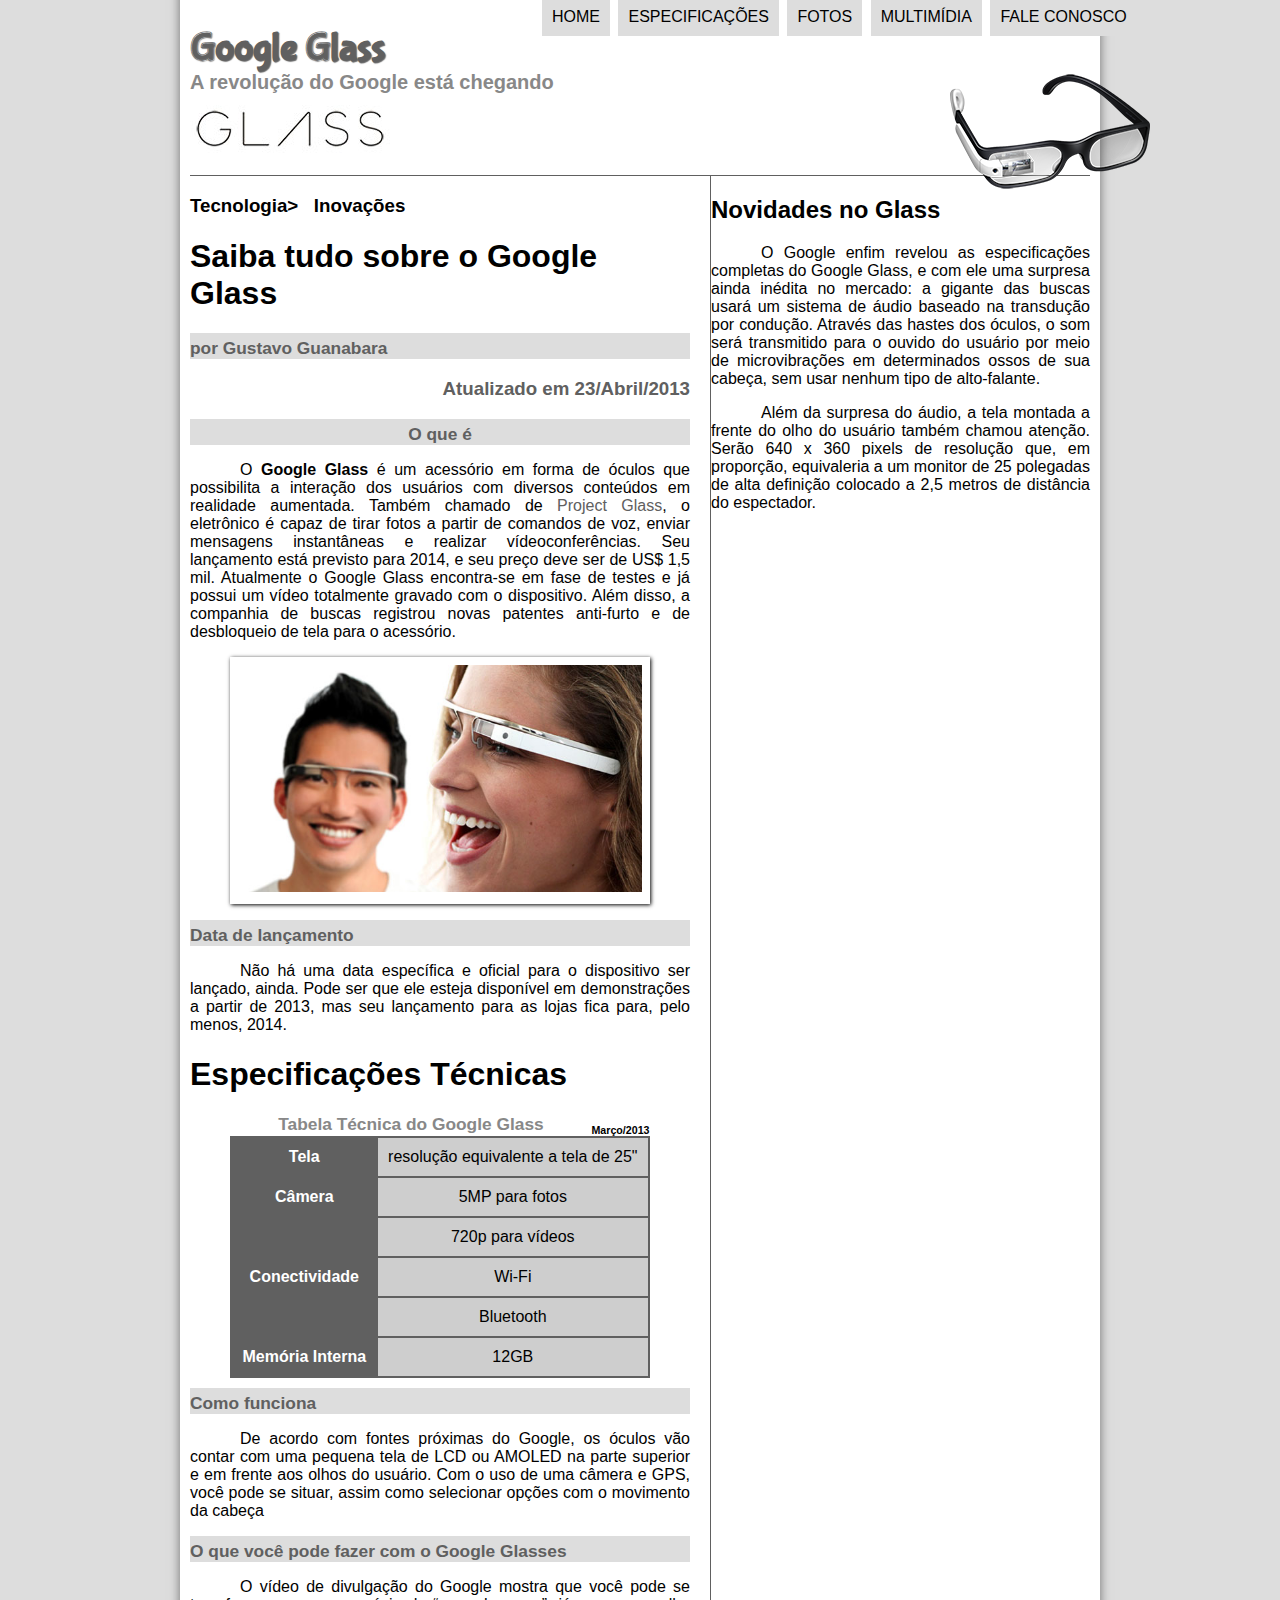
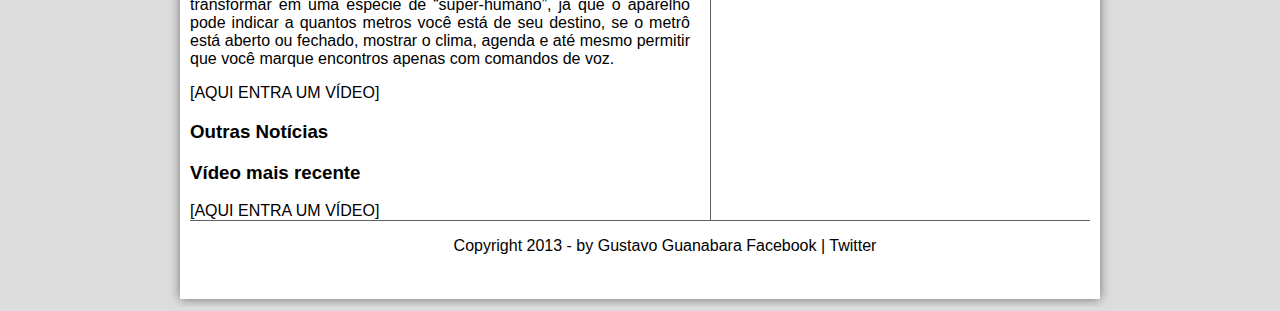
<file: index.html>
<!DOCTYPE html>
<hmtl lang="pt-br">

    <head>
        <meta charset="utf-8" />
        <title>curso html5</title>
        <link rel="stylesheet" href="_css/estilo.css"/>
    </head>
    <script language="javascript" src="_javascript/funcoes.js">
    </script>
    <body>
        <div id="interface">

            <header id="cabecalho">
                <hgroup>
                    <h1> Google Glass </h1>
                    <h2>A revolução do Google está chegando</h2>
                </hgroup>

                <img id="icone" src="_imagens/glass-oculos-preto-peq.png">
        <nav id="menu">
        <h1>Menu Principal</h1>
        <ul>
            <li onmouseover="mudafoto('_imagens/home.png')" onmouseout="mudafoto('_imagens/glass-oculos-preto-peq.png') "><a href="index.html">Home</a></li>
            <li onmouseover="mudafoto('_imagens/especificacoes.png')" onmouseout="mudafoto('_imagens/glass-oculos-preto-peq.png') "><a href="specs.html">Especificações</a></li>
            <li onmouseover="mudafoto('_imagens/fotos.png')" onmouseout="mudafoto('_imagens/glass-oculos-preto-peq.png') "><a href="fotos.html">Fotos</a></li>
            <li onmouseover="mudafoto('_imagens/multimidia.png')" onmouseout="mudafoto('_imagens/glass-oculos-preto-peq.png') "><a href="multimidia-txt.html">Multimídia</a></li>
            <li onmouseover="mudafoto('_imagens/contato.png')" onmouseout="mudafoto('_imagens/glass-oculos-preto-peq.png') "><a href="fale-conosco.html">Fale conosco</a></li>
         </ul>
        </nav>
            </header>
<section id="corpo">
    <article id="noticia-principal">
        <header id="cabecalho-artigo">
            <hgroup>
                <h3> Tecnologia> &nbsp; Inovações</h3>
                <h1>Saiba tudo sobre o Google Glass</h1>
                <h2>por Gustavo Guanabara</h2>
                <h3 class="direita">Atualizado em 23/Abril/2013</h3>
            </hgroup>
        </header>    
            <h2 style="text-align: center;">O que é </h2>

            <p>O</Obj><span style="font-weight: 800;"> Google Glass </span>é um acessório em forma de óculos que
                possibilita a interação dos usuários com diversos conteúdos em realidade aumentada. Também chamado de
               <a href="http://google.com" target="_blank"> Project Glass</a>, o eletrônico é capaz de tirar fotos a partir de comandos de voz, enviar mensagens
                instantâneas e realizar vídeoconferências. Seu lançamento está previsto para 2014, e seu preço deve ser
                de US$ 1,5 mil. Atualmente o Google Glass encontra-se em fase de testes e já possui um vídeo totalmente
                gravado com o dispositivo. Além disso, a companhia de buscas registrou novas patentes anti-furto e de
                desbloqueio de tela para o acessório. </p>

           <figure class="foto-legenda">
            <img src="_imagens/glass-quadro-homem-mulher.jpg"/>
            <figcaption>
                <h3>Google Glasse</h3>
                <p>Brancos risonhos com óculos técnológicos</p>
            </figcaption>
           </figure>

            <h2>Data de lançamento</h2>
            <p>Não há uma data específica e oficial para o dispositivo ser lançado, ainda. Pode ser que ele esteja
                disponível em demonstrações a partir de 2013, mas seu lançamento para as lojas fica para, pelo menos,
                2014.</p>

            <h1>Especificações Técnicas</h1>
            
            <table id="tabelaspec">
            <caption> Tabela Técnica do Google Glass <span>Março/2013</span></caption>

            <tr><td class="ce">Tela</td><td class="cd">resolução equivalente a tela de 25"</td></tr>
            <tr> <td rowspan="2" class="ce">Câmera</td> <td class="cd">5MP para fotos </td></tr>
            </tr><td class="cd"> 720p para vídeos</td></tr>
            <tr> <td rowspan="2" class="ce">Conectividade</td><td class="cd"> Wi-Fi </td></tr>
            <tr><td class="cd">Bluetooth</td></tr>
            <tr><td class="ce">Memória Interna</td><td class="cd"> 12GB</td></tr>

            </table>

            <h2>Como funciona</h2>
            <p>De acordo com fontes próximas do Google, os óculos vão contar com uma pequena tela de LCD ou AMOLED na
                parte superior e em frente aos olhos do usuário. Com o uso de uma câmera e GPS, você pode se situar,
                assim como selecionar opções com o movimento da cabeça</p>

            <h2>O que você pode fazer com o Google Glasses</h2>
                <p>O vídeo de divulgação do Google mostra que você pode se transformar em uma espécie de “super-humano”, já
                que o aparelho pode indicar a quantos metros você está de seu destino, se o metrô está aberto ou
                fechado, mostrar o clima, agenda e até mesmo permitir que você marque encontros apenas com comandos de
                voz.</p>

            [AQUI ENTRA UM VÍDEO]

            <h3>Outras Notícias</h3>
            <h3>Vídeo mais recente</h3>
            [AQUI ENTRA UM VÍDEO]

    </article>
</section>
<aside>

            <h2>Novidades no Glass</h2>
            <p>O Google enfim revelou as especificações completas do Google Glass, e com ele uma surpresa ainda inédita
                no mercado: a gigante das buscas usará um sistema de áudio baseado na transdução por condução. Através
                das hastes dos óculos, o som será transmitido para o ouvido do usuário por meio de microvibrações em
                determinados ossos de sua cabeça, sem usar nenhum tipo de alto-falante.</p>

            <p>Além da surpresa do áudio, a tela montada a frente do olho do usuário também chamou atenção. Serão 640 x
                360 pixels de resolução que, em proporção, equivaleria a um monitor de 25 polegadas de alta definição
                colocado a 2,5 metros de distância do espectador.</p>
</aside>

<footer id="rodape">

   <p> Copyright 2013 - by Gustavo Guanabara
    Facebook | Twitter </p> <br>

</footer>

</div>
</body>
</html>
</file>
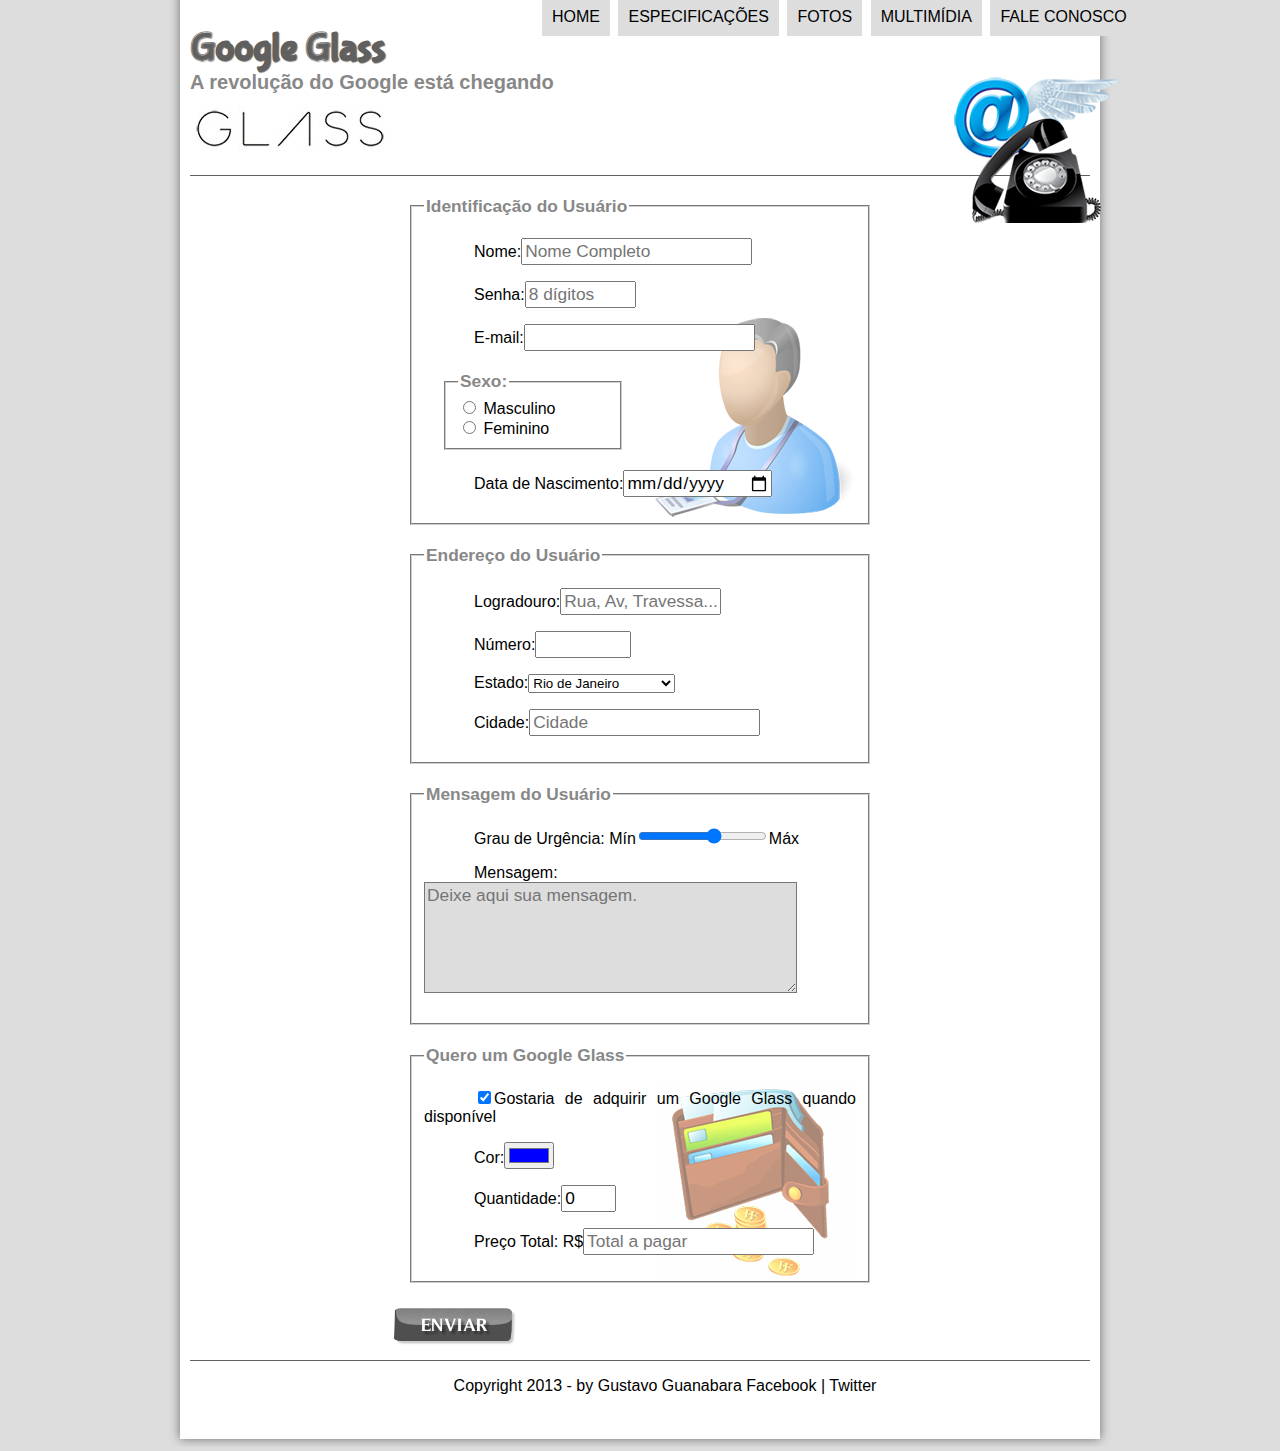
<file: fale-conosco.html>
<!DOCTYPE html>
<html lang="pt-br">

    <head>
        <meta charset="utf-8" />
        <title>curso html5</title>
        <link rel="stylesheet" href="_css/estilo.css"/>
        <link rel="stylesheet" href="_css/form.css"/>
    </head>
    <script language="javascript" src="_javascript/funcoes.js">
    </script>
    <script>
        function calc_total() {
            var qtd= parseInt(document.getElementById('cQtd').value);
            tot= qtd * 1500;
            document.getElementById('cTot').value = tot;
        }
    </script>
    <body>
        <div id="interface">

            <header id="cabecalho">
                <hgroup>
                    <h1> Google Glass </h1>
                    <h2>A revolução do Google está chegando</h2>
                </hgroup>

                <img id="icone" src="_imagens/contato.png">

        <nav id="menu">
           <h1>Menu Principal</h1>
        <ul>
            <li onmouseover="mudafoto('_imagens/home.png')" onmouseout="mudafoto('_imagens/contato.png') "><a href="index.html">Home</a></li>
            <li onmouseover="mudafoto('_imagens/especificacoes.png')" onmouseout="mudafoto('_imagens/contato.png') "><a href="specs.html">Especificações</a></li>
            <li onmouseover="mudafoto('_imagens/fotos.png')" onmouseout="mudafoto('_imagens/contato.png') "><a href="fotos.html">Fotos</a></li>
            <li onmouseover="mudafoto('_imagens/multimidia.png')" onmouseout="mudafoto('_imagens/contato.png') "><a href="multimidia-txt.html">Multimídia</a></li>
            <li onmouseover="mudafoto('_imagens/contato.png')" onmouseout="mudafoto('_imagens/contato.png') "><a href="fale-conosco.html">Fale conosco</a></li>
         </ul>
        </nav>
            </header>
<form method="post" id="fContato" action="mailto.contato.com" oninput="calc_total();">
    <fieldset id="usuario"><legend>Identificação do Usuário</legend>
    <p><label for="cNome">Nome:</label><input type="text" name="tNome" id="cNome" size="20" maxlength="30" placeholder="Nome Completo"></p>
    <p><label for="cSenha">Senha:</label><input type="password" name="tSenha" id="cSenha" size="8" maxlength="8" placeholder="8 dígitos"></p>
    <p><label for="cMail">E-mail:</label><input type="email" name="tMail" id="cMail" size="20" maxlength="40"></p>
    <fieldset id="sexo"><legend>Sexo:</legend>
        <input type="radio" name="tSexo" id="cMasc"/><label for="cMasc"> Masculino </label><br>
        <input type="radio" name="tSexo" id="cFem"/><label for="cFem"> Feminino</label></fieldset>
    <p><label for="cNasc">Data de Nascimento:</label><input type="date" name="tNasc" id="cNas"></p>
    </fieldset>

    <fieldset id="endereço"><legend>Endereço do Usuário</legend>
    <p><label for="cRua">Logradouro:</label><input type="text" name="cRua" size="13" maxlength="80" placeholder="Rua, Av, Travessa..."></p>
    <p><label for="cNum">Número:</label><input type="number" name="tNum" id="cNum" min="0" max="99999"></p>
    <p><label for="cEst">Estado:</label><select name="tEst" id="cEst">
        <optgroup label="Região Sudeste">
            <option value="RJ">Rio de Janeiro</option>
            <option value="SP">São Paulo</option>
            <option value="MG">Minas Gerais</option>
        </optgroup>
        <optgroup label="Região Sul">
            <option value="SC">Santa Catarina</option>
            <option value="PR">Paraná</option>
            <option value="RS">Rio Grande do Sul</option>
        </optgroup>
    </select></p>
    <p><label for="cCid">Cidade:</label><input type="text" name="tCid" id="cCid" maxlength="40" size="20" placeholder="Cidade"></p>
    <datalist id="cidades">
    <option value="Rio de Janeiro"></option>
    <option value="Nova Iguaçu"></option>
    <option value="Niterói"></option>    
    <option value="Belford Roxo"></option>              
</datalist>    
</fieldset>

    <fieldset id="Mensagem"><legend>Mensagem do Usuário</legend>
    <p><label for="cUrg">Grau de Urgência:</label>
        Mín<input type="range" name="tUrg" id="cUrg" min="0" max="10" step="2">Máx</p>
    <p><label for="cMsg">Mensagem:</label>
        <textarea name="tMsg" id="cMsg" cols="35" rows="5" placeholder="Deixe aqui sua mensagem."></textarea></p>
    </fieldset>

    <fieldset id="pedido"><legend>Quero um Google Glass</legend>
    <p><input type="checkbox" name="tPed" id="cPed" checked><label for="cPed">Gostaria de adquirir um Google Glass quando disponível</label></p>
    <p><label for="cCor">Cor:</label><input type="color" name="tCor" id="cCor" value="#0000ff"></p>
    <p><label for="cQtd">Quantidade:</label><input type="number" name="tQtd" id="cQtd" min="0" max="5" value="0"></p>
    <p><label for="cTot">Preço Total: R$</label><input type="text" name="tTot" id="cTot" placeholder="Total a pagar" readonly></p> 
    </fieldset>

<input type="image" name="tEnviar" src="_imagens/botao-enviar.png">
</form>

<footer id="rodape">

    <p> Copyright 2013 - by Gustavo Guanabara
     Facebook | Twitter </p> <br>
 
 </footer>
 
 </div>
 </body>
 </html>
</file>
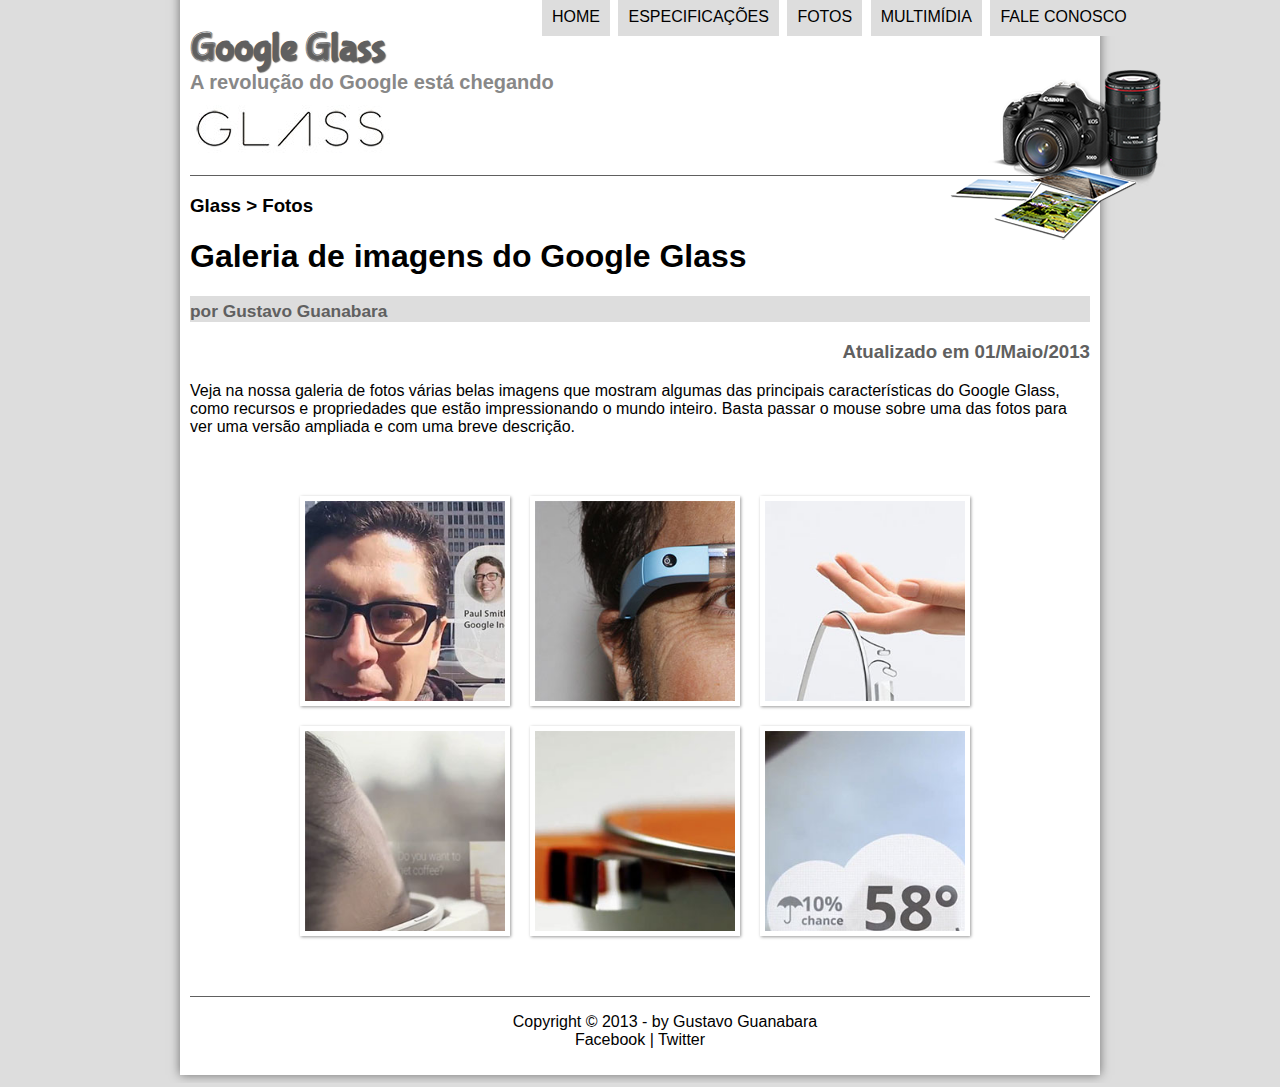
<file: fotos.html>
<!DOCTYPE html>
<html lang="pt-br">

    <head>
        <meta charset="utf-8" />
        <title>curso html5</title>
        <link rel="stylesheet" href="_css/estilo.css" />
        <link rel="stylesheet" href="_css/fotos.css"/>
    </head>
    <script language="javascript" src="_javascript/funcoes.js">
    </script>
        <body>
        <div id="interface">

            <header id="cabecalho">
                <hgroup>
                    <h1> Google Glass </h1>
                    <h2>A revolução do Google está chegando</h2>
                </hgroup>
                
                <img id="icone" src="_imagens/fotos.png">
                <nav id="menu">
                    <h1>Menu Principal</h1>
                    <ul>
                        <li onmouseover="mudafoto('_imagens/home.png')"
                            onmouseout="mudafoto('_imagens/fotos.png') "><a href="index.html">Home</a></li>
                        <li onmouseover="mudafoto('_imagens/especificacoes.png')"
                            onmouseout="mudafoto('_imagens/fotos.png') "><a
                                href="specs.html">Especificações</a></li>
                        <li onmouseover="mudafoto('_imagens/fotos.png')"
                            onmouseout="mudafoto('_imagens/fotos.png') "><a href="fotos.html">Fotos</a></li>
                        <li onmouseover="mudafoto('_imagens/multimidia.png')"
                            onmouseout="mudafoto('_imagens/fotos.png') "><a
                                href="multimidia-txt.html">Multimídia</a></li>
                        <li onmouseover="mudafoto('_imagens/contato.png')"
                            onmouseout="mudafoto('_imagens/fotos.png') "><a href="fale-conosco.html">Fale
                                conosco</a></li>
                    </ul>
                </nav>
            </header>
            <section id="corpo-full">
                <article id="noticia-principal">
                    <header id="cabecalho-artigo">
                        <hgroup>
                            <h3> Glass > Fotos</h3>
                            <h1>Galeria de imagens do Google Glass</h1>
                            <h2>por Gustavo Guanabara</h2>
                            <h3 class="direita">Atualizado em 01/Maio/2013</h3>
                        </hgroup>
                    </header>  


            Veja na nossa galeria de fotos várias belas imagens que mostram algumas das principais características do
            Google Glass, como recursos e propriedades que estão impressionando o mundo inteiro. Basta passar o mouse
            sobre uma das fotos para ver uma versão ampliada e com uma breve descrição.
        <ul id="album-fotos">
            <li id="foto01"><span>Agenda e lembretes</span></li>
            <li id="foto02"><span>Sergey Brin usando o Glass</span></li>
            <li id="foto03"><span>Leve e compacto</span></li>
            <li id="foto04"><span>Sensação de uma tela de 50"</span></li>
            <li id="foto05"><span>Vários tipos de lente</span></li>
            <li id="foto06"><span>Informações importantes</span></li>
        </ul>
        </article>
        </section>
        <footer id="rodape">

            <p> Copyright &copy; 2013 - by Gustavo Guanabara<br/>
            <a href="http://Facebook.com/cursoemvideo" target="_blank"></a>    Facebook |
            <a href="http://Twitter.com/cursoemvideo" target="_blank"> </a>    Twitter </p>

        </footer>

    </div>
</body>

</html>
</file>
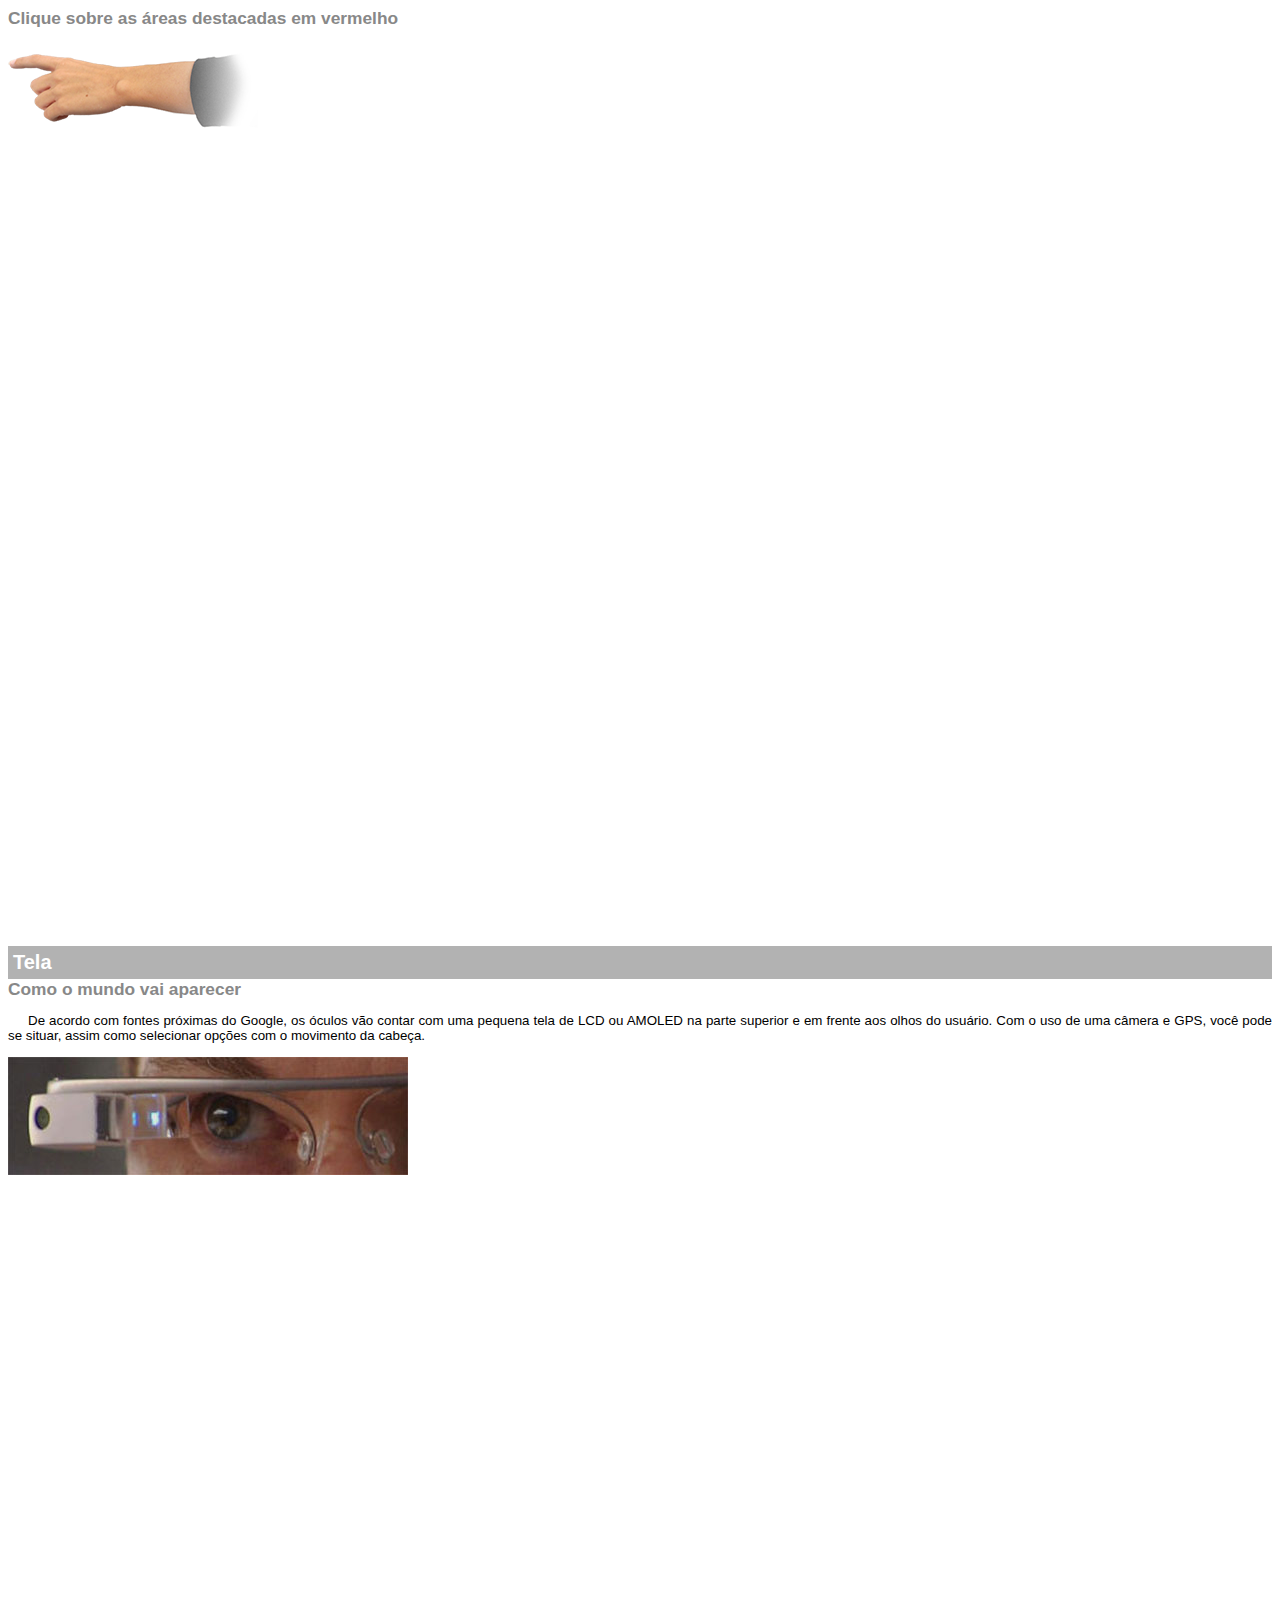
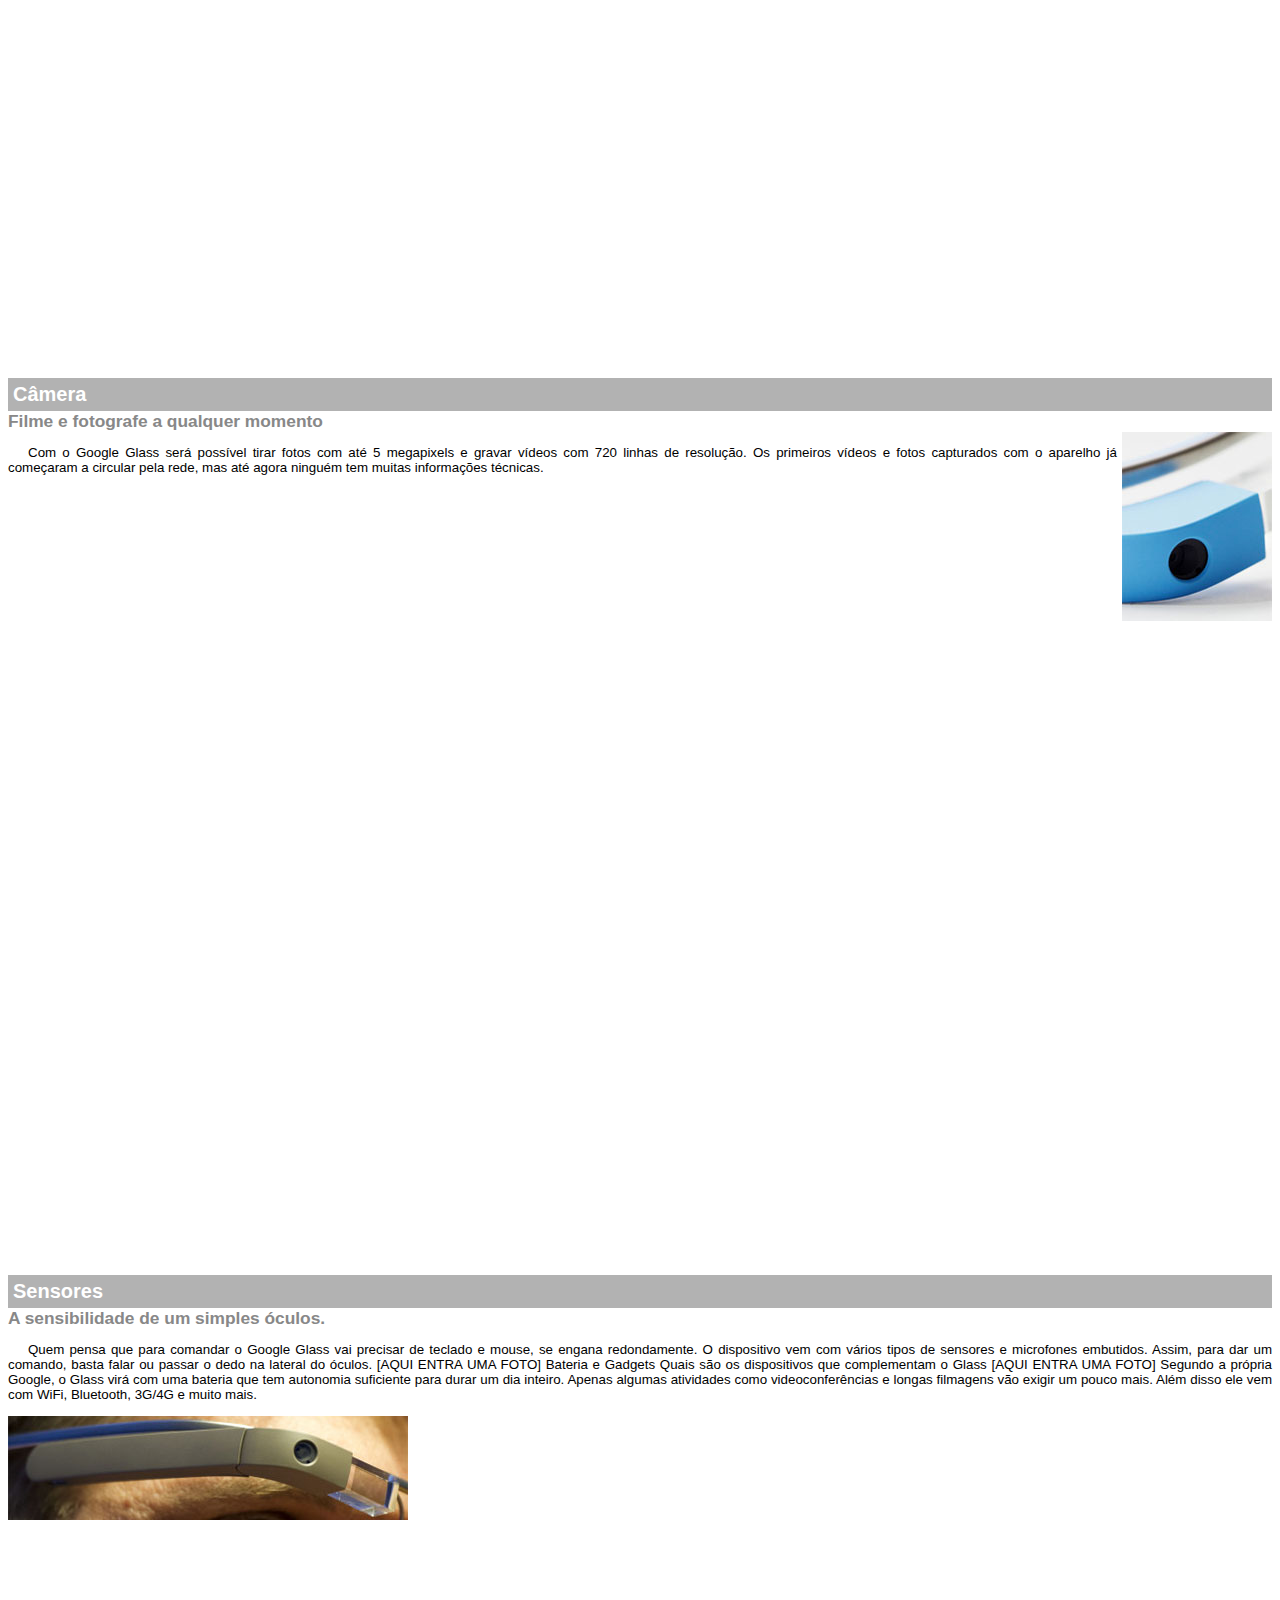
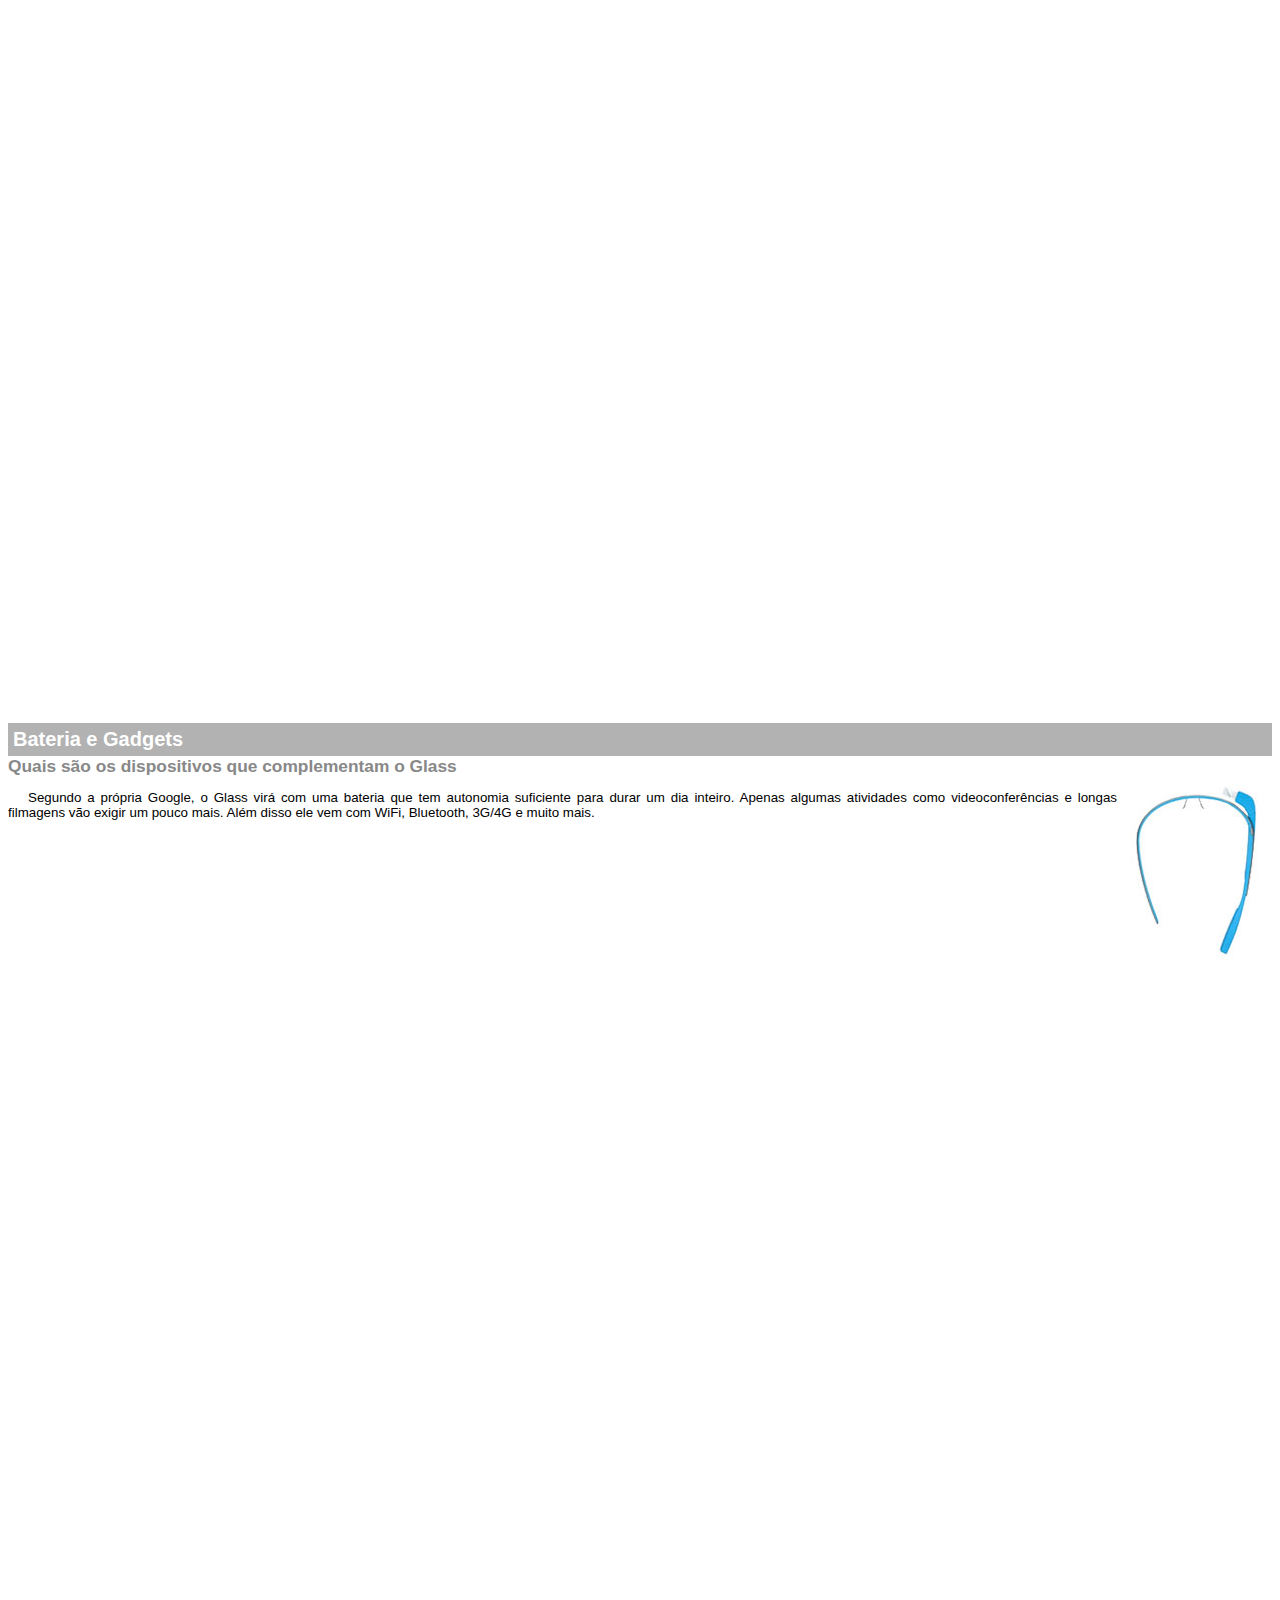
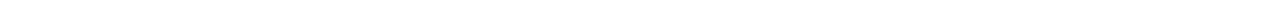
<file: google-glass.html>
<!DOCTYPE html>
<html>

<head>
    <meta charset="utf-8" />
    <title>informações sobre google glass</title>
    <style>
        body {
            font-family: Arial, Helvetica, sans-serif;
            font-size: 10pt;
        }

        p {
            text-align: justify;
            text-indent: 20px;
        }

        article h1 {
            font-size: 15pt;
            color: #ffffff;
            background-color: rgba(0, 0, 0, .3);
            padding: 5px;
            margin: 0px;
        }

        article h2 {
            font-size: 13pt;
            color: #888888;
            margin: 0px;
        }

        article {
            margin-bottom: 800px;
        }
        img.img-dir {
            display: block;
            float: right;
            margin-left: 5px;
            
        }
    </style>
</head>

<body>
    <article id="topo">
        <header>
            <h2>Clique sobre as áreas destacadas em vermelho</h2>
        </header>
        <img src="_imagens/mao.png" alt="Mão apontando para a esquerda">
    </article>

    <article id="tela">
        <header>
            <h1>Tela</h1>
            <h2>Como o mundo vai aparecer</h2>
        </header>
        <p>De acordo com fontes próximas do Google, os óculos vão contar com uma pequena tela de LCD ou AMOLED na parte
            superior e
            em frente aos olhos do usuário. Com o uso de uma câmera e GPS, você pode se situar, assim como selecionar
            opções com o
            movimento da cabeça.</p>
        <img src="_imagens/det-tela.jpg" alt="Tela do Google Glass">
    </article>

    <article id="camera">
        <header>
            <h1>Câmera</h1>
            <h2>Filme e fotografe a qualquer momento</h2>
        </header>
        <img src="_imagens/det-camera.jpg" class="img-dir" alt="Câmera do Google Glass">
        <p>Com o Google Glass será possível tirar fotos com até 5 megapixels e gravar vídeos com 720 linhas de
            resolução. Os
            primeiros vídeos e fotos capturados com o aparelho já começaram a circular pela rede, mas até agora ninguém
            tem muitas
            informações técnicas.</p>
    </article>

    <article id="sensores">
        <header>
            <h1>Sensores</h1>
            <h2>A sensibilidade de um simples óculos.</h2>
        </header>
        <p>Quem pensa que para comandar o Google Glass vai precisar de teclado e mouse, se
            engana redondamente. O dispositivo vem com vários tipos de sensores e microfones embutidos. Assim, para dar
            um
            comando, basta falar ou passar o dedo na lateral do óculos. [AQUI ENTRA UMA FOTO] Bateria e Gadgets Quais
            são os
            dispositivos que complementam o Glass [AQUI ENTRA UMA FOTO] Segundo a própria Google, o Glass virá com uma
            bateria
            que tem autonomia suficiente para durar um dia inteiro. Apenas algumas atividades como videoconferências e
            longas
            filmagens vão exigir um pouco mais. Além disso ele vem com WiFi, Bluetooth, 3G/4G e muito mais.</p>
        <img src="_imagens/det-touch.jpg" alt="Sensores do Google Glass">
    </article>

    <article id="Gadgets">
        <header>
            <h1>Bateria e Gadgets</h1>
            <h2>Quais são os dispositivos que complementam o Glass</h2>
        </header>
        <img src="_imagens/det-bateria.jpg" class="img-dir" alt="Bateria e Gadgets do Glass">
        <p>Segundo a própria Google, o Glass virá com uma bateria que tem autonomia suficiente para durar um dia
            inteiro. Apenas algumas atividades como videoconferências e longas filmagens vão exigir um pouco mais. Além
            disso ele vem com WiFi, Bluetooth, 3G/4G e muito mais.</p>
    </article>
</body>

</html>
</file>
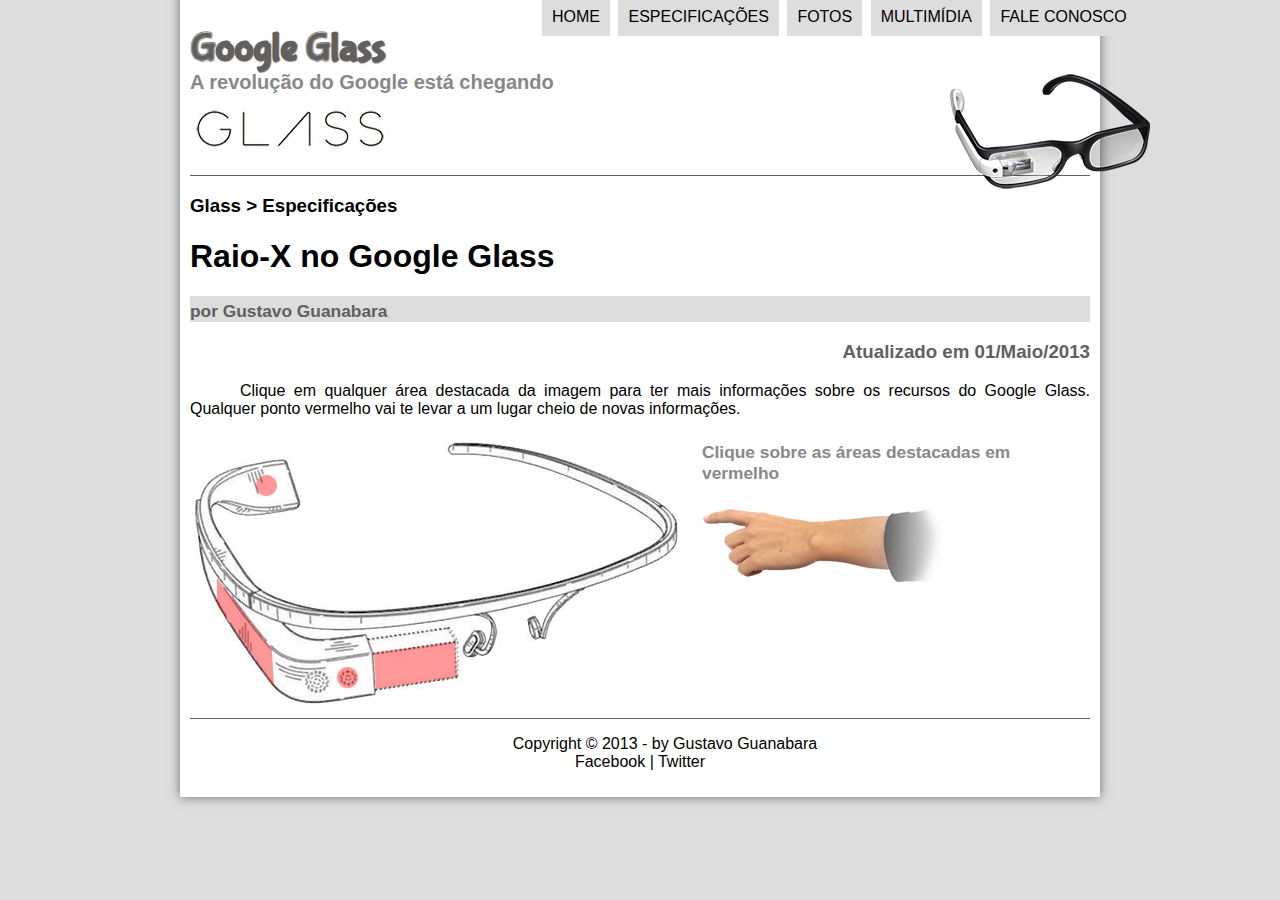
<file: specs.html>
<!DOCTYPE html>
<hmtl lang="pt-br">

    <head>
        <meta charset="utf-8" />
        <title>curso html5</title>
        <link rel="stylesheet" href="_css/estilo.css" />
        <link rel="stylesheet" href="_css/specs.css"/>
    </head>
    <script language="javascript" src="_javascript/funcoes.js">
    </script>

    <body>
        <div id="interface">

            <header id="cabecalho">
                <hgroup>
                    <h1> Google Glass </h1>
                    <h2>A revolução do Google está chegando</h2>
                </hgroup>
                <img id="icone" src="_imagens/glass-oculos-preto-peq.png">


                <pre>
    <code>
     
    </code>
</pre>
                <nav id="menu">
                    <h1>Menu Principal</h1>
                    <ul>
                        <li onmouseover="mudafoto('_imagens/home.png')"
                            onmouseout="mudafoto('_imagens/especificacoes.png') "><a href="index.html">Home</a></li>
                        <li onmouseover="mudafoto('_imagens/especificacoes.png')"
                            onmouseout="mudafoto('_imagens/especificacoes.png') "><a
                                href="specs.html">Especificações</a></li>
                        <li onmouseover="mudafoto('_imagens/fotos.png')"
                            onmouseout="mudafoto('_imagens/especificacoes.png') "><a href="fotos.html">Fotos</a></li>
                        <li onmouseover="mudafoto('_imagens/multimidia.png')"
                            onmouseout="mudafoto('_imagens/especificacoes.png') "><a
                                href="multimidia-txt.html">Multimídia</a></li>
                        <li onmouseover="mudafoto('_imagens/contato.png')"
                            onmouseout="mudafoto('_imagens/especificacoes.png') "><a href="fale-conosco.html">Fale
                                conosco</a></li>
                    </ul>
                </nav>
            </header>
            <section id="corpo-full">
                <article id="noticia-principal">
                    <header id="cabecalho-artigo">
                        <hgroup>
                            <h3> Glass > Especificações</h3>
                            <h1>Raio-X no Google Glass</h1>
                            <h2>por Gustavo Guanabara</h2>
                            <h3 class="direita">Atualizado em 01/Maio/2013</h3>
                        </hgroup>
                    </header>  
            
            

            <p>Clique em qualquer área destacada da imagem para ter mais informações sobre os recursos do Google Glass.
            Qualquer ponto vermelho vai te levar a um lugar cheio de novas informações.</p>

            <section id="conteudo">
            <img src="_imagens/glass-esquema-marcado.jpg" usemap="#meumapa">
            <map name="meumapa">
                <area shape="rect" coords="179,202,270,260" href="google-glass.html#tela" target="janela"/>
                <area shape="circle" coords="158,243,12" href="google-glass.html#camera" target="janela"/>
                <area shape="circle" coords="76,52,12" href="google-glass.html#gadgets" target="janela"/>
                <area shape="poly" coords="28,143,83,216,84,249,27,169" href="google-glass.html#sensores" target="janela"/>
            </map>
            <iframe src="google-glass.html" name="janela" id="frame-spec">  </iframe>
                </article>
            </section>
            <footer id="rodape">

                <p> Copyright &copy; 2013 - by Gustavo Guanabara<br/>
                <a href="http://Facebook.com/cursoemvideo" target="_blank"></a>    Facebook |
                <a href="http://Twitter.com/cursoemvideo" target="_blank"> </a>    Twitter </p>

    </footer>
    </div>
    </body>
    </html>
</file>
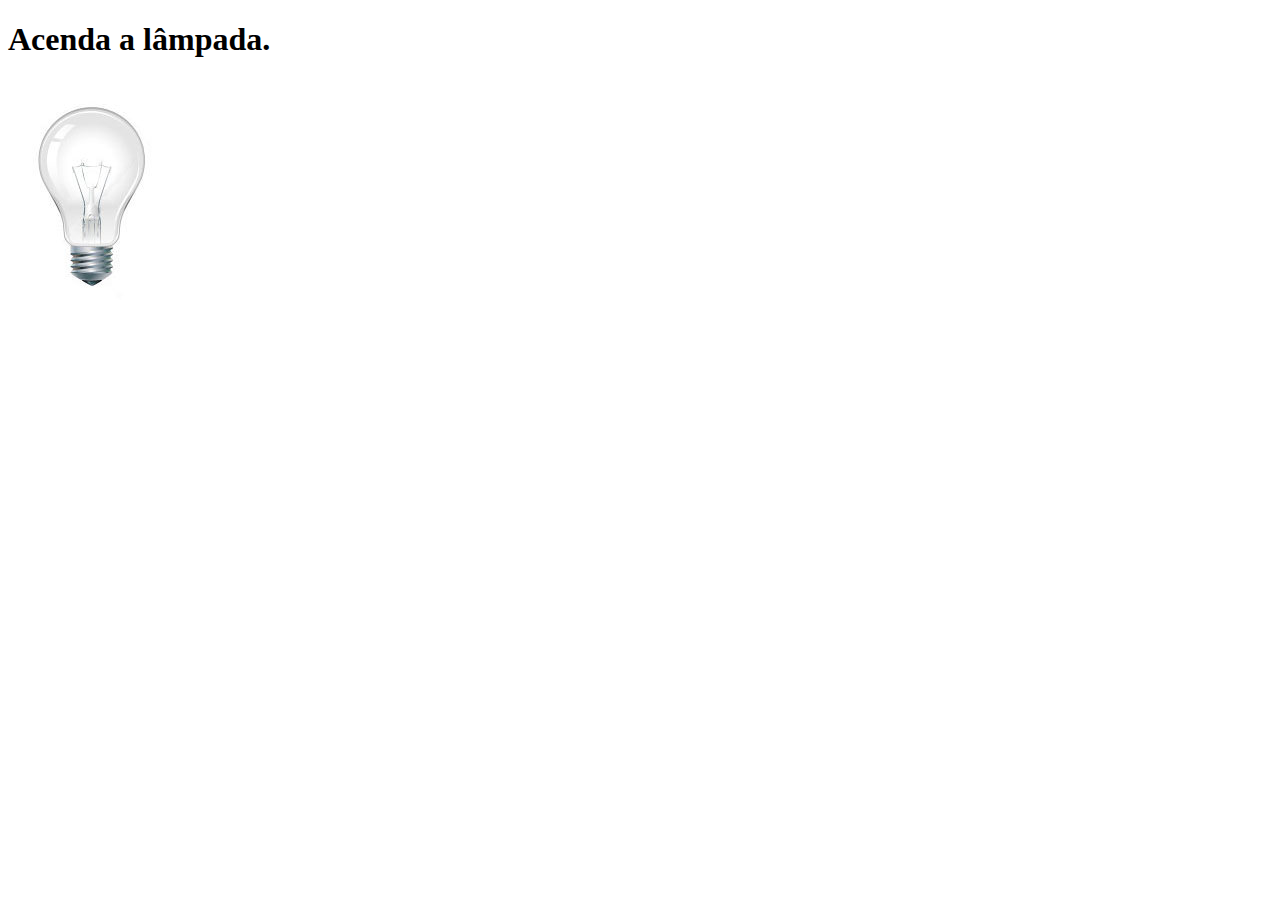
<file: testejs02.html>
<!DOCTYPE html>
<html lang="pt-br">
<head>
    <title> Tst JavaScript </title>
    <meta charset="utf-8">
    <script>
        var quebrada = false;
        function mudaLampada(tipo) {

            if (!quebrada) {

                document.getElementById("luz").src = "_imagens/" + tipo + ".jgp";

            if (tipo == 'lampada-quebrada') {

                quebrada = true;
            }
            }
            }

    </script>
</head>

<body>
    <h1>Acenda a lâmpada.</h1>
    <img src="_imagens/lampada-apagada.jpg" id="luz" onmousemove="mudaLampada('lampada-acesa')"
    onmouseout="mudaLampada('lampada-apagada')" onclick="mudaLampada('lampada-quebrada')"/>



</body>
</html>
</file>
<file: _css/estilo.css>
@charset "UTF-8";
@font-face {
    font-family: 'FonteLogo';
    src: url("../_fonts/bubblegum-sans-regular.otf");
}
body {
      font-family: Arial, sans-serif;
      background-color: #dddddd;
      color: rgba(0,0,0,1);
    }
div#interface   {
    width: 900px;
    background-color: #ffffff;
    margin: -20px auto 0px auto;
    box-shadow: 0px 0px 10px rgba(0,0,0,.5);
    padding: 10px;
}
p {
   text-align: justify;
   text-indent: 50px;
}

a {
    color: #606060;
    text-decoration: none;
}

a:hover {
    text-decoration: underline;
}
header#cabecalho img#icone {
    position: absolute;
    left: 950px;
    top: 70px;
}

header#cabecalho {
    border-bottom: 1px #606060 solid;    
    height: 150px;
    background: url("../_imagens/glass-logo-peq.jpg") no-repeat 0px 80px;
}

header#cabecalho h1 {
    font-family: 'FonteLogo', sans-serif;
    font-size: 30pt;
    color: #606060;
    text-shadow: 1px 1px 1px rgba(0,0,0,.6);
    padding: 0px;
    margin-bottom: 0px;
}

header#cabecalho h2 {
    font-family: arial, sans-serif;
    color: #888888;
    font-size: 15pt;
    padding: 0px;
    margin-top: 0px;
}
/* formatação de imagens com legendas */

figure.foto-legenda { 
    position: relative;
    border: 8px solid white;
    box-shadow: 1px 1px 4px black;
}

figure.foto-legenda img {
    width: 100%;
    height: 100%;
}

figure.foto-legenda figcaption {
    opacity: 0;
    position: absolute;
    top: 0px;
    background-color: rgba(0,0,0,.4);
    color: white;
    width: 100%;
    height: 100%;
    padding: 10px;
    box-sizing: border-box;
    transition: 1s;
}

figure.foto-legenda:hover figcaption {
    opacity: 1;
}

/* formataçao menu*/
nav#menu {
    display: block;
}

nav#menu ul {
    list-style: none;
    text-transform: uppercase;
    position: absolute;
    top: -20px;
    left: 500px;
}

nav#menu li {
    display: inline-block;
    background-color: #dddddd;
    padding: 10px;
    margin: 2px;
    transition: background-color 1s;
}

nav#menu li:hover {
    background-color:#606060;
}

nav#menu h1 {
    display: none;
}

nav#menu a {
    text-decoration: none;
    color: #000000;

}

nav#menu a:hover {
    color: #ffffff;
    text-decoration: underline;
}

section#corpo {
    display: block;
    width:  500px;
    float: left;
    border-right: 1px solid #606060;
    padding-right: 20px;
}

article#noticia-principal h2 {
    font-size: 13pt;
    color: #606060;
    background-color: #dddddd;
    padding: 5px 0px 0px 0px;
    margin: 10px 0px 10px 0px; 
}

artigo#noticia-principal h1 {
    font-family: 'FonteLogo', sans-serif;
    font-size: 20pt;
    color: #606060;
}
artigo#noticia-principal h2 {
    font-size: 13pt;
    color: #cecece;
    background-color: #ffffff;
    margin: 0px;
    margin-top: 0px;
}

.direita {
    text-align: right;
    color: #606060;
}

artigo#noticia-principal h3 {
    font-size: 12px;
    color: #606060;
}
table#tabelaspec {
    border: 1px solid #606060;
    border-spacing: 0px;
    margin-left: auto;
    margin-right:auto;
}

table#tabelaspec td {
    border: 1px solid #606060;
    padding: 10px;
    text-align: center;
    vertical-align: middle;
}

table#tabelaspec td.ce {
    color: #ffffff;
    background-color: #606060;
    vertical-align: top;
    font-weight: bold;
}

table#tabelaspec td.cd {
    background-color: #cecece;
}

table#tabelaspec caption {
    color: #888888;
    font-size: 13pt;
    font-weight: bolder;
}

table#tabelaspec caption span {
    display: block;
    float: right;
    color: #000000;
    font-size: 8pt;
    margin-top: 10px;
}
aside#lateral {
    display: block;
    width: 300px;
    float: right;
    background-color: #dddddd

}

aside#lateral h1 {
    font-family: 'FonteLogo', sans-serif;
    font-size: 20pt;
    color: #606060;
    margin-top: 0px;
}

aside#lateral h2 {
    background-color: #606060;
    font-size: 13pt;
    color: #ffffff;
    padding: 5px;
}
footer#rodape {
    clear: both;
    border-top: 1px solid #606060;
}

footer#rodape p {
    text-align: center;
}
</file>
<file: _css/form.css>
@charset "UTF-8";

form {
    width: 500px;
    margin: auto;
}

input, textarea {
    font-family: sans-serif;
    font-weight: normal;
    font-size: 13pt;
}

input:hover,textarea {
    background-color: #dddddd;
}

legend {
    color: #888888;
    font-weight: bold;
    font-size: 13pt;
    font-family: sans-serif;
}

fieldset {
    border-color: #cecece;
    margin: 20px;
}

fieldset#sexo {
    width: 150px;
}

fieldset#usuario {
    background: url("../_imagens/icone-contato.png") no-repeat 95% 95%;
}

fieldset#endereco {
    background: url("../_imagens/icone-endereco.png") no-repeat 95% 95%;
}

fieldset#mensagem {
    background: url("../_imagens/icone-mensagem.png") no-repeat 95% 95%;
}

fieldset#pedido {
    background: url("../_imagens/icone-pagamento.png") no-repeat 95% 95%;
}
</file>
<file: _css/fotos.css>
@charset "utf-8";

ul#album-fotos {
    width: 700px;
    margin: 0 auto;
    padding: 50px;
    overflow: hidden;
    list-style: none;
}

ul#album-fotos li {
    float: left;
    width: 200px;
    height: 200px;
    margin: 10px;
    border: 5px solid #ffffff;
    background-color: #ffffff;
    box-shadow: 1px 1px 3px rgba(0,0,0,.4);
    -webkit-transition: all .3s ease-in;
}

ul#album-fotos li:hover {
    -webkit-transform: scale(1.5);
}

ul#album-fotos li:hover span {
    opacity: 1;
}

ul#album-fotos li span {
    opacity: 0;
    color: #ffffff;
    text-shadow: 1px 1px 1px #000000;
    background-color: rgba(0,0,0,.3);
    font-size: 9pt;
    line-height: 370px;
    padding: 5px;

}

ul#album-fotos li#foto01 {
    background: url('../_imagens/galeria-01.jpg') no-repeat;   
    background-color: 50% 50%;
    background-size: 400px 400px;
    background-color: #ffffff;
}

ul#album-fotos li#foto01:hover {
    background-position: 0px 0px;
    background-size: 200px 200px;
}

ul#album-fotos li#foto02 {
    background: url('../_imagens/galeria-02.jpg') no-repeat;  
    background-color: 50% 50%;
    background-size: 400px 400px;
    background-color: #ffffff; 
}

ul#album-fotos li#foto02:hover {
    background-position: 0px 0px;
    background-size: 200px 200px;
}

ul#album-fotos li#foto03 {
    background: url('../_imagens/galeria-03.jpg') no-repeat;   
    background-color: 50% 50%;
    background-size: 400px 400px;
    background-color: #ffffff;
}

ul#album-fotos li#foto03:hover {
    background-position: 0px 0px;
    background-size: 200px 200px;
}

ul#album-fotos li#foto04 {
    background: url('../_imagens/galeria-04.jpg') no-repeat;   
    background-color: 50% 50%;
    background-size: 400px 400px;
    background-color: #ffffff;
}

ul#album-fotos li#foto04:hover {
    background-position: 0px 0px;
    background-size: 200px 200px;
}

ul#album-fotos li#foto05 {
    background: url('../_imagens/galeria-05.jpg') no-repeat;   
    background-color: 50% 50%;
    background-size: 400px 400px;
    background-color: #ffffff;
}

ul#album-fotos li#foto05:hover {
    background-position: 0px 0px;
    background-size: 200px 200px;
}

ul#album-fotos li#foto06 {
    background: url('../_imagens/galeria-06.jpg') no-repeat;   
    background-color: 50% 50%;
    background-size: 400px 400px;
    background-color: #ffffff;
}

ul#album-fotos li#foto06:hover {
    background-position: 0px 0px;
    background-size: 200px 200px;
}
</file>
<file: _css/specs.css>
@charset "utf-8";

section#conteudo {
    width: 1000px;
    margin: auto;
}

iframe#frame-spec {
    width: 380px;
    height: 280px;
    border: none;
    overflow: hidden;
}

iframe#frame-spec::-webkit-scrollbar {
    display: none;
}
</file>
